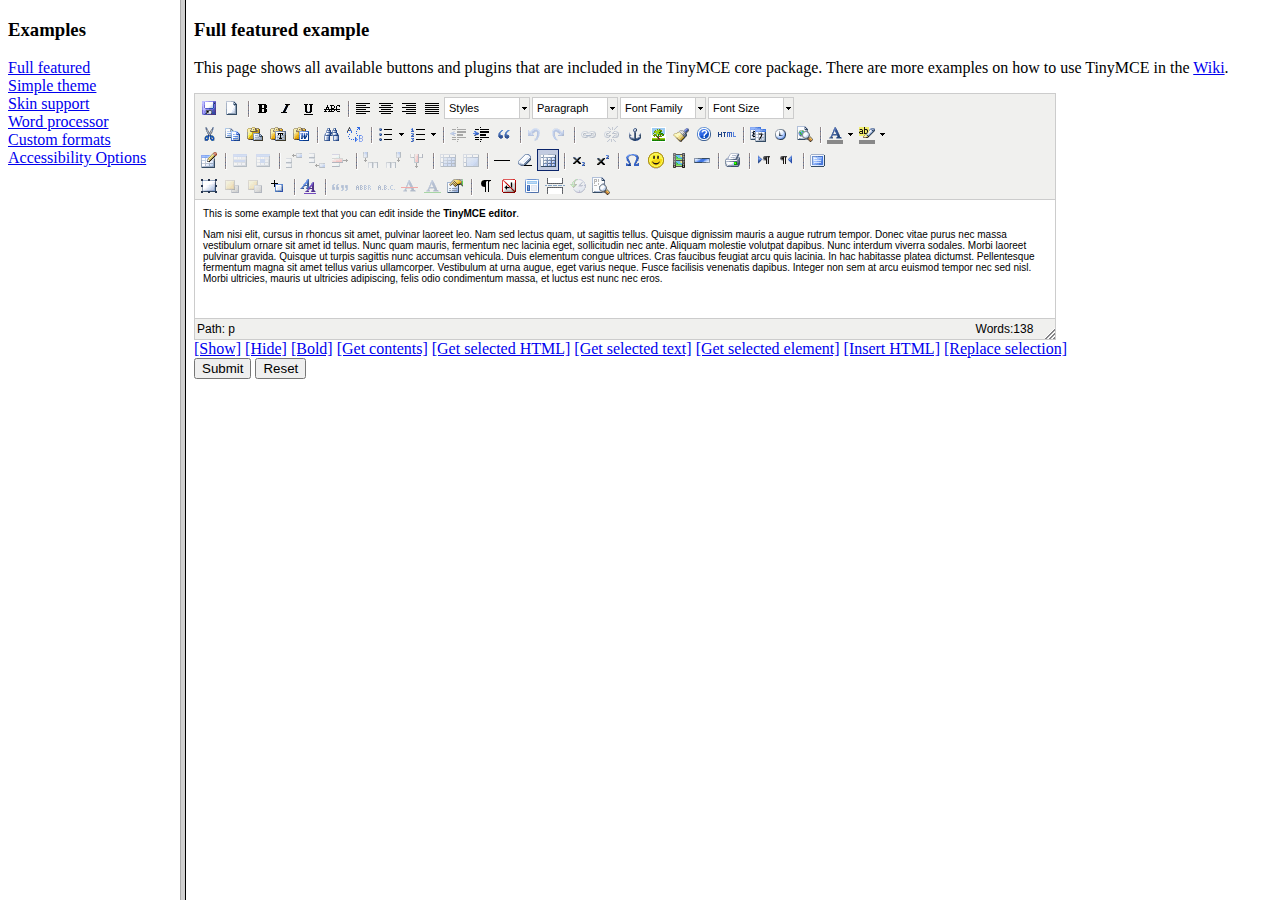
<file: static/grappelli/tinymce/examples/index.html>
<!DOCTYPE HTML PUBLIC "-//W3C//DTD HTML 4.01 Frameset//EN" "http://www.w3.org/TR/html4/frameset.dtd">
<html>
<head>
	<title>TinyMCE examples</title>
</head>
<frameset cols="180,80%">
	<frame src="menu.html" name="menu" />
	<frame src="full.html" name="main" />
</frameset>
</html>
</file>
